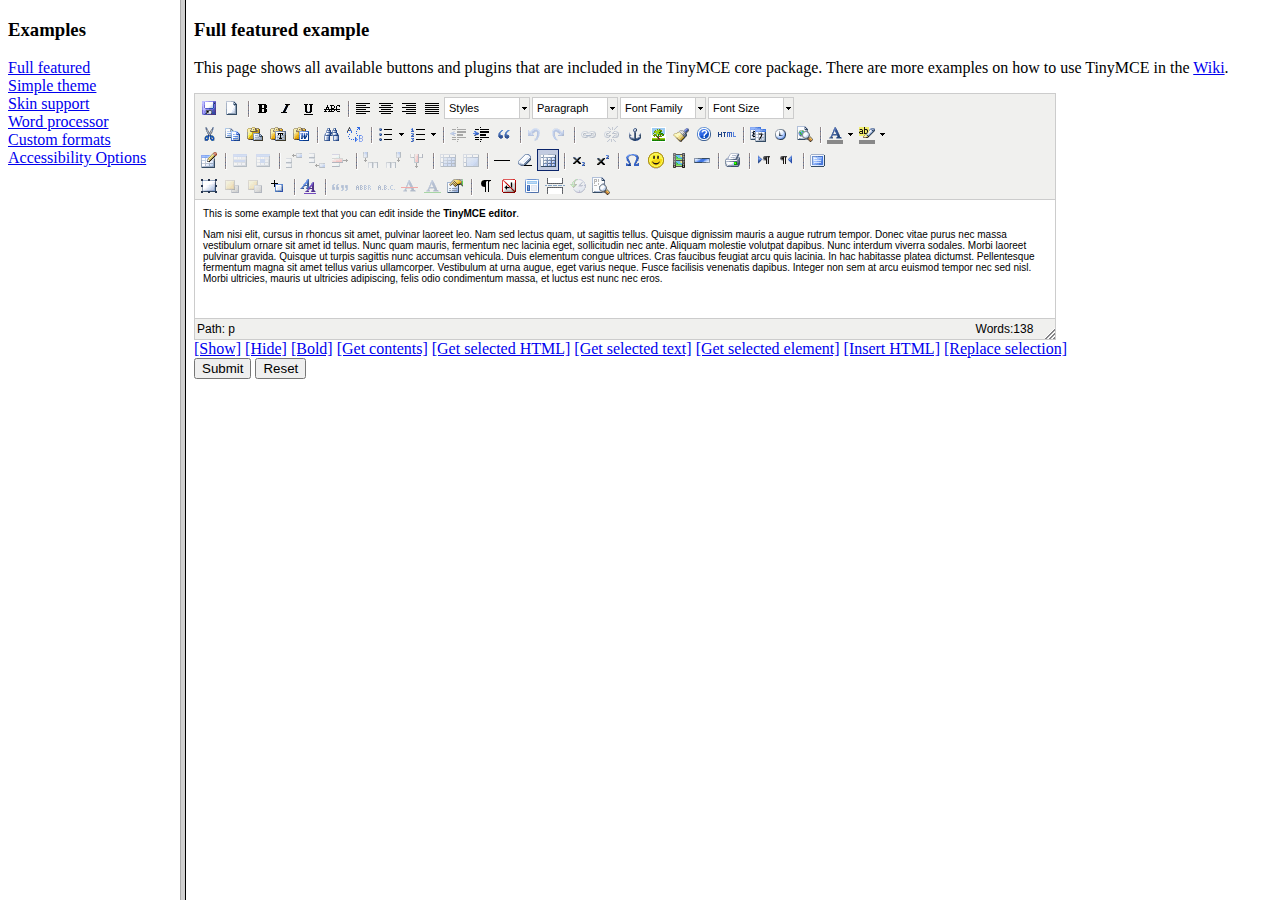
<file: static/grappelli/tinymce/examples/index.html>
<!DOCTYPE HTML PUBLIC "-//W3C//DTD HTML 4.01 Frameset//EN" "http://www.w3.org/TR/html4/frameset.dtd">
<html>
<head>
	<title>TinyMCE examples</title>
</head>
<frameset cols="180,80%">
	<frame src="menu.html" name="menu" />
	<frame src="full.html" name="main" />
</frameset>
</html>
</file>
